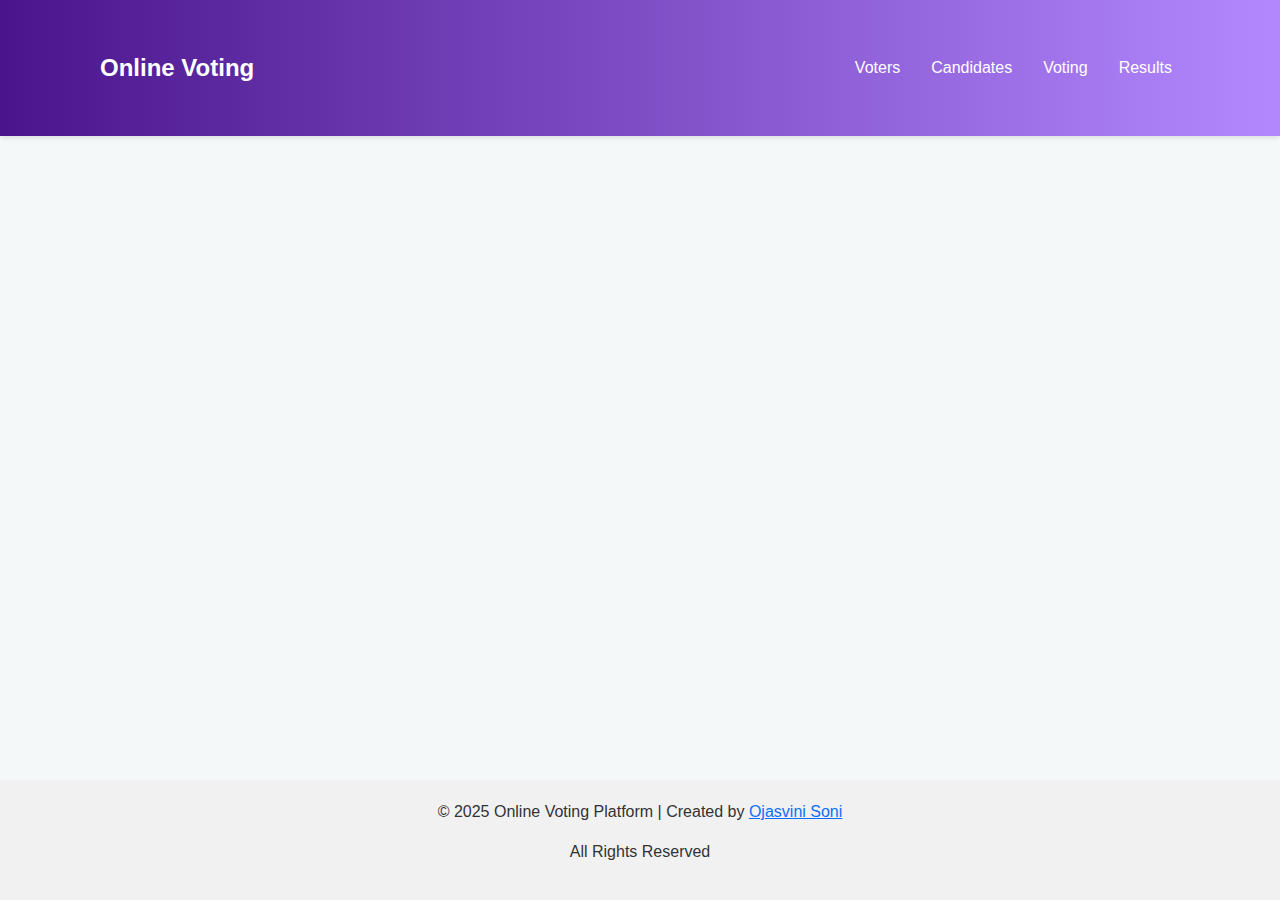
<file: index.html>
<!DOCTYPE html>
<html lang="en">
  <head>
    <meta charset="UTF-8" />
    <meta name="viewport" content="width=device-width, initial-scale=1.0" />
    <title>Online Voting System</title>
    <link
      href="https://cdn.jsdelivr.net/npm/bootstrap@5.3.0/dist/css/bootstrap.min.css"
      rel="stylesheet"
    />
    <style>
      body {
        font-family: "Segoe UI", Tahoma, Geneva, Verdana, sans-serif;
        background-color: #f4f8f9; /* Light background */
        color: #333;
        margin: 0;
        padding: 0;
        display: flex;
        flex-direction: column;
        min-height: 100vh;
      }

      .navbar {
        background: linear-gradient(
          to right,
          #6a1b9a,
          #c48fdf
        ); /* Purple gradient */
        padding: 15px 0;
        box-shadow: 0 2px 5px rgba(0, 0, 0, 0.1);
        transition: background 0.3s ease-in-out;
      }

      .navbar:hover {
        background: linear-gradient(
          to right,
          #4a148c,
          #b388ff
        ); /* Darker purple on hover */
      }

      .navbar-brand {
        font-size: 1.5rem;
        transition: color 0.3s ease-in-out;
      }

      .navbar-brand:hover {
        color: #e0f7fa !important; /* Light text on hover */
      }

      .nav-link {
        color: #fff !important;
        margin-left: 15px;
        transition: color 0.3s ease-in-out, transform 0.2s ease-in-out;
        position: relative;
      }

      .nav-link:hover {
        color: #bbdefb !important; /* Lighter text on hover */
        transform: translateY(-2px);
      }

      .nav-link::after {
        content: "";
        position: absolute;
        bottom: -3px;
        left: 0;
        width: 0%;
        height: 2px;
        background-color: #bbdefb;
        transition: width 0.3s ease-in-out;
      }

      .nav-link:hover::after {
        width: 100%;
      }

      .container {
        flex-grow: 1;
        display: flex;
        justify-content: center;
        align-items: center;
        padding: 30px;
      }

      .hero-fade-in {
        background: linear-gradient(
          135deg,
          #e1bee7,
          #ce93d8
        ); /* Soft purple gradient */
        color: #4a148c; /* Dark purple text */
        padding: 60px;
        border-radius: 12px;
        box-shadow: 0px 6px 15px rgba(0, 0, 0, 0.15);
        transition: transform 0.3s ease-in-out, box-shadow 0.3s ease-in-out;
        opacity: 0;
        transform: translateY(20px);
        animation: fadeIn 0.8s ease-out forwards 0.3s; /* Fade in animation */
      }

      @keyframes fadeIn {
        to {
          opacity: 1;
          transform: translateY(0);
        }
      }

      .hero-fade-in:hover {
        transform: translateY(-5px);
        box-shadow: 0px 8px 20px rgba(0, 0, 0, 0.2);
      }

      .hero-fade-in h1 {
        font-size: 2.5rem;
        margin-bottom: 20px;
        color: #4a148c;
        text-shadow: 1px 1px 2px rgba(0, 0, 0, 0.05);
      }

      .hero-fade-in .lead {
        font-size: 1.1rem;
        color: #7b1fa2; /* Medium purple */
        margin-bottom: 30px;
      }

      .btn-danger {
        background-color: #d81b60; /* Pink button */
        border-color: #d81b60;
        color: #fff;
        font-weight: bold;
        padding: 12px 25px;
        border-radius: 8px;
        box-shadow: 0px 3px 8px rgba(0, 0, 0, 0.1);
        transition: background-color 0.3s ease-in-out,
          transform 0.2s ease-in-out, box-shadow 0.3s ease-in-out;
      }

      .btn-danger:hover {
        background-color: #c2185b; /* Darker pink on hover */
        transform: translateY(-2px);
        box-shadow: 0px 5px 10px rgba(0, 0, 0, 0.2);
      }

      /* Responsive adjustments */
      @media (max-width: 768px) {
        .navbar-collapse {
          background-color: rgba(
            106,
            27,
            154,
            0.9
          ); /* Darker background for mobile menu */
          padding: 10px;
          border-radius: 5px;
          margin-top: 10px;
        }

        .navbar-nav {
          text-align: center;
        }

        .nav-item {
          margin: 10px 0;
        }

        .hero-fade-in {
          padding: 40px;
        }

        .hero-fade-in h1 {
          font-size: 2rem;
        }

        .hero-fade-in .lead {
          font-size: 1rem;
        }

        .btn-danger {
          font-size: 1rem;
          padding: 10px 20px;
        }
      }
    </style>
  </head>
  <body>
    <nav
      class="navbar navbar-expand-lg navbar-dark bg-primary"
      style="--bs-bg-opacity: 0"
    >
      <div class="container">
        <a class="navbar-brand text-white fw-bold" href="index.html"
          >Online Voting</a
        >
        <button
          class="navbar-toggler"
          type="button"
          data-bs-toggle="collapse"
          data-bs-target="#navbarNav"
          aria-controls="navbarNav"
          aria-expanded="false"
          aria-label="Toggle navigation"
        >
          <span class="navbar-toggler-icon"></span>
        </button>
        <div class="collapse navbar-collapse" id="navbarNav">
          <ul class="navbar-nav ms-auto">
            <li class="nav-item">
              <a class="nav-link text-white" href="voters.html">Voters</a>
            </li>
            <li class="nav-item">
              <a class="nav-link text-white" href="candidates.html"
                >Candidates</a
              >
            </li>
            <li class="nav-item">
              <a class="nav-link text-white" href="voting.html">Voting</a>
            </li>
            <li class="nav-item">
              <a class="nav-link text-white" href="results.html">Results</a>
            </li>
          </ul>
        </div>
      </div>
    </nav>

    <div class="container mt-5 text-center">
      <div class="hero-fade-in">
        <h1>Welcome to the Online Voting System</h1>
        <p class="lead">
          Make your voice heard in a secure and transparent way.
        </p>
        <a href="voters.html" class="btn btn-danger btn-lg">Register & Vote</a>
      </div>
    </div>

    <script src="https://cdn.jsdelivr.net/npm/bootstrap@5.3.0/dist/js/bootstrap.bundle.min.js"></script>
    <!-- Footer -->
    <footer
      style="text-align: center; padding: 20px; background-color: #f1f1f1"
    >
      <p>
        &copy; 2025 Online Voting Platform | Created by
        <a
          href="https://www.linkedin.com/in/ojasvini-soni-85a966284"
          target="_blank"
        >
          Ojasvini Soni
        </a>
      </p>
      <p>All Rights Reserved</p>
    </footer>
  </body>
</html>
</file>
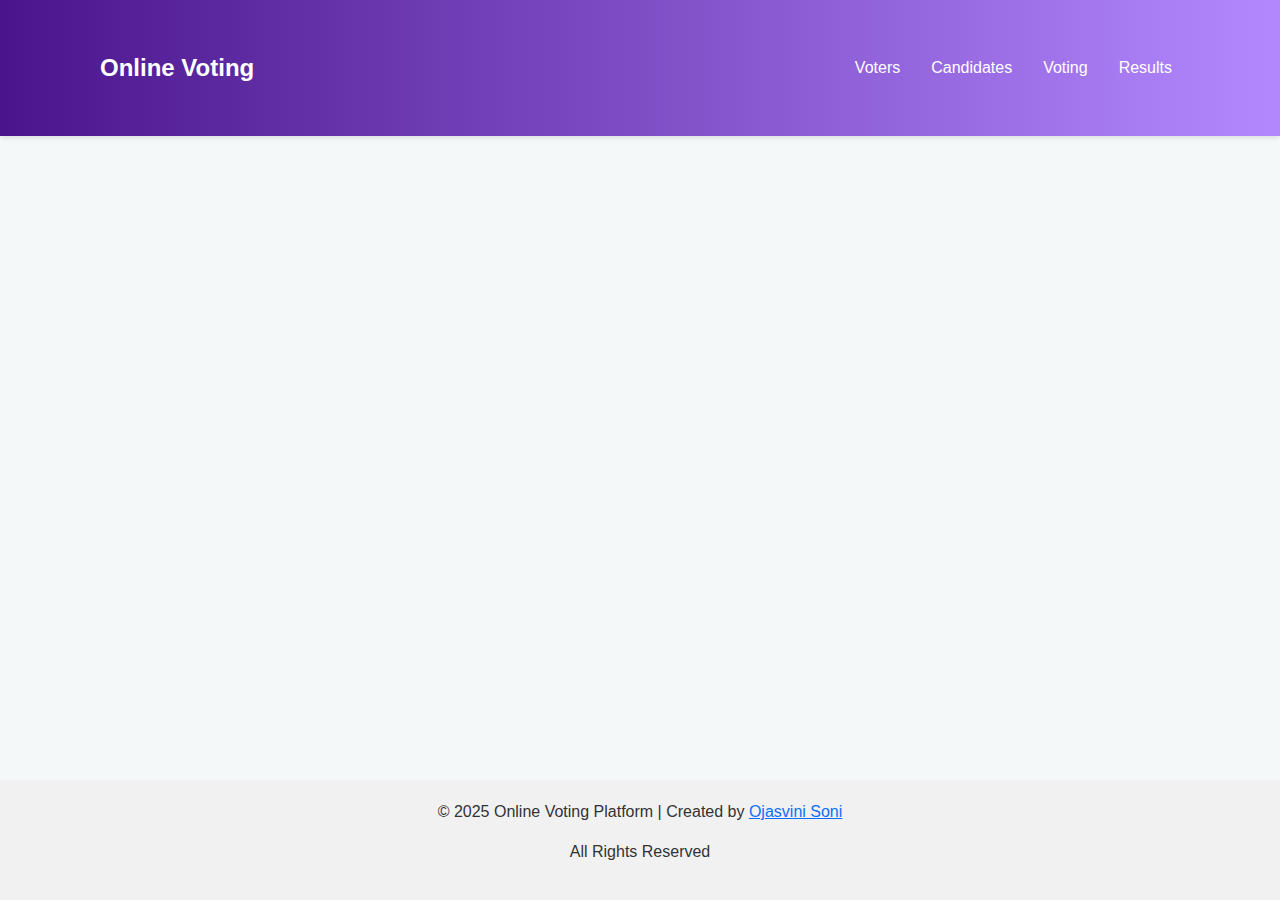
<file: frontend/index.html>
<!DOCTYPE html>
<html lang="en">
  <head>
    <meta charset="UTF-8" />
    <meta name="viewport" content="width=device-width, initial-scale=1.0" />
    <title>Online Voting System</title>
    <link
      href="https://cdn.jsdelivr.net/npm/bootstrap@5.3.0/dist/css/bootstrap.min.css"
      rel="stylesheet"
    />
    <style>
      body {
        font-family: "Segoe UI", Tahoma, Geneva, Verdana, sans-serif;
        background-color: #f4f8f9; /* Light background */
        color: #333;
        margin: 0;
        padding: 0;
        display: flex;
        flex-direction: column;
        min-height: 100vh;
      }

      .navbar {
        background: linear-gradient(
          to right,
          #6a1b9a,
          #c48fdf
        ); /* Purple gradient */
        padding: 15px 0;
        box-shadow: 0 2px 5px rgba(0, 0, 0, 0.1);
        transition: background 0.3s ease-in-out;
      }

      .navbar:hover {
        background: linear-gradient(
          to right,
          #4a148c,
          #b388ff
        ); /* Darker purple on hover */
      }

      .navbar-brand {
        font-size: 1.5rem;
        transition: color 0.3s ease-in-out;
      }

      .navbar-brand:hover {
        color: #e0f7fa !important; /* Light text on hover */
      }

      .nav-link {
        color: #fff !important;
        margin-left: 15px;
        transition: color 0.3s ease-in-out, transform 0.2s ease-in-out;
        position: relative;
      }

      .nav-link:hover {
        color: #bbdefb !important; /* Lighter text on hover */
        transform: translateY(-2px);
      }

      .nav-link::after {
        content: "";
        position: absolute;
        bottom: -3px;
        left: 0;
        width: 0%;
        height: 2px;
        background-color: #bbdefb;
        transition: width 0.3s ease-in-out;
      }

      .nav-link:hover::after {
        width: 100%;
      }

      .container {
        flex-grow: 1;
        display: flex;
        justify-content: center;
        align-items: center;
        padding: 30px;
      }

      .hero-fade-in {
        background: linear-gradient(
          135deg,
          #e1bee7,
          #ce93d8
        ); /* Soft purple gradient */
        color: #4a148c; /* Dark purple text */
        padding: 60px;
        border-radius: 12px;
        box-shadow: 0px 6px 15px rgba(0, 0, 0, 0.15);
        transition: transform 0.3s ease-in-out, box-shadow 0.3s ease-in-out;
        opacity: 0;
        transform: translateY(20px);
        animation: fadeIn 0.8s ease-out forwards 0.3s; /* Fade in animation */
      }

      @keyframes fadeIn {
        to {
          opacity: 1;
          transform: translateY(0);
        }
      }

      .hero-fade-in:hover {
        transform: translateY(-5px);
        box-shadow: 0px 8px 20px rgba(0, 0, 0, 0.2);
      }

      .hero-fade-in h1 {
        font-size: 2.5rem;
        margin-bottom: 20px;
        color: #4a148c;
        text-shadow: 1px 1px 2px rgba(0, 0, 0, 0.05);
      }

      .hero-fade-in .lead {
        font-size: 1.1rem;
        color: #7b1fa2; /* Medium purple */
        margin-bottom: 30px;
      }

      .btn-danger {
        background-color: #d81b60; /* Pink button */
        border-color: #d81b60;
        color: #fff;
        font-weight: bold;
        padding: 12px 25px;
        border-radius: 8px;
        box-shadow: 0px 3px 8px rgba(0, 0, 0, 0.1);
        transition: background-color 0.3s ease-in-out,
          transform 0.2s ease-in-out, box-shadow 0.3s ease-in-out;
      }

      .btn-danger:hover {
        background-color: #c2185b; /* Darker pink on hover */
        transform: translateY(-2px);
        box-shadow: 0px 5px 10px rgba(0, 0, 0, 0.2);
      }

      /* Responsive adjustments */
      @media (max-width: 768px) {
        .navbar-collapse {
          background-color: rgba(
            106,
            27,
            154,
            0.9
          ); /* Darker background for mobile menu */
          padding: 10px;
          border-radius: 5px;
          margin-top: 10px;
        }

        .navbar-nav {
          text-align: center;
        }

        .nav-item {
          margin: 10px 0;
        }

        .hero-fade-in {
          padding: 40px;
        }

        .hero-fade-in h1 {
          font-size: 2rem;
        }

        .hero-fade-in .lead {
          font-size: 1rem;
        }

        .btn-danger {
          font-size: 1rem;
          padding: 10px 20px;
        }
      }
    </style>
  </head>
  <body>
    <nav
      class="navbar navbar-expand-lg navbar-dark bg-primary"
      style="--bs-bg-opacity: 0"
    >
      <div class="container">
        <a class="navbar-brand text-white fw-bold" href="index.html"
          >Online Voting</a
        >
        <button
          class="navbar-toggler"
          type="button"
          data-bs-toggle="collapse"
          data-bs-target="#navbarNav"
          aria-controls="navbarNav"
          aria-expanded="false"
          aria-label="Toggle navigation"
        >
          <span class="navbar-toggler-icon"></span>
        </button>
        <div class="collapse navbar-collapse" id="navbarNav">
          <ul class="navbar-nav ms-auto">
            <li class="nav-item">
              <a class="nav-link text-white" href="voters.html">Voters</a>
            </li>
            <li class="nav-item">
              <a class="nav-link text-white" href="candidates.html"
                >Candidates</a
              >
            </li>
            <li class="nav-item">
              <a class="nav-link text-white" href="voting.html">Voting</a>
            </li>
            <li class="nav-item">
              <a class="nav-link text-white" href="results.html">Results</a>
            </li>
          </ul>
        </div>
      </div>
    </nav>

    <div class="container mt-5 text-center">
      <div class="hero-fade-in">
        <h1>Welcome to the Online Voting System</h1>
        <p class="lead">
          Make your voice heard in a secure and transparent way.
        </p>
        <a href="voters.html" class="btn btn-danger btn-lg">Register & Vote</a>
      </div>
    </div>

    <script src="https://cdn.jsdelivr.net/npm/bootstrap@5.3.0/dist/js/bootstrap.bundle.min.js"></script>
    <!-- Footer -->
    <footer
      style="text-align: center; padding: 20px; background-color: #f1f1f1"
    >
      <p>
        &copy; 2025 Online Voting Platform | Created by
        <a
          href="https://www.linkedin.com/in/ojasvini-soni-85a966284"
          target="_blank"
        >
          Ojasvini Soni
        </a>
      </p>
      <p>All Rights Reserved</p>
    </footer>
  </body>
</html>
</file>
